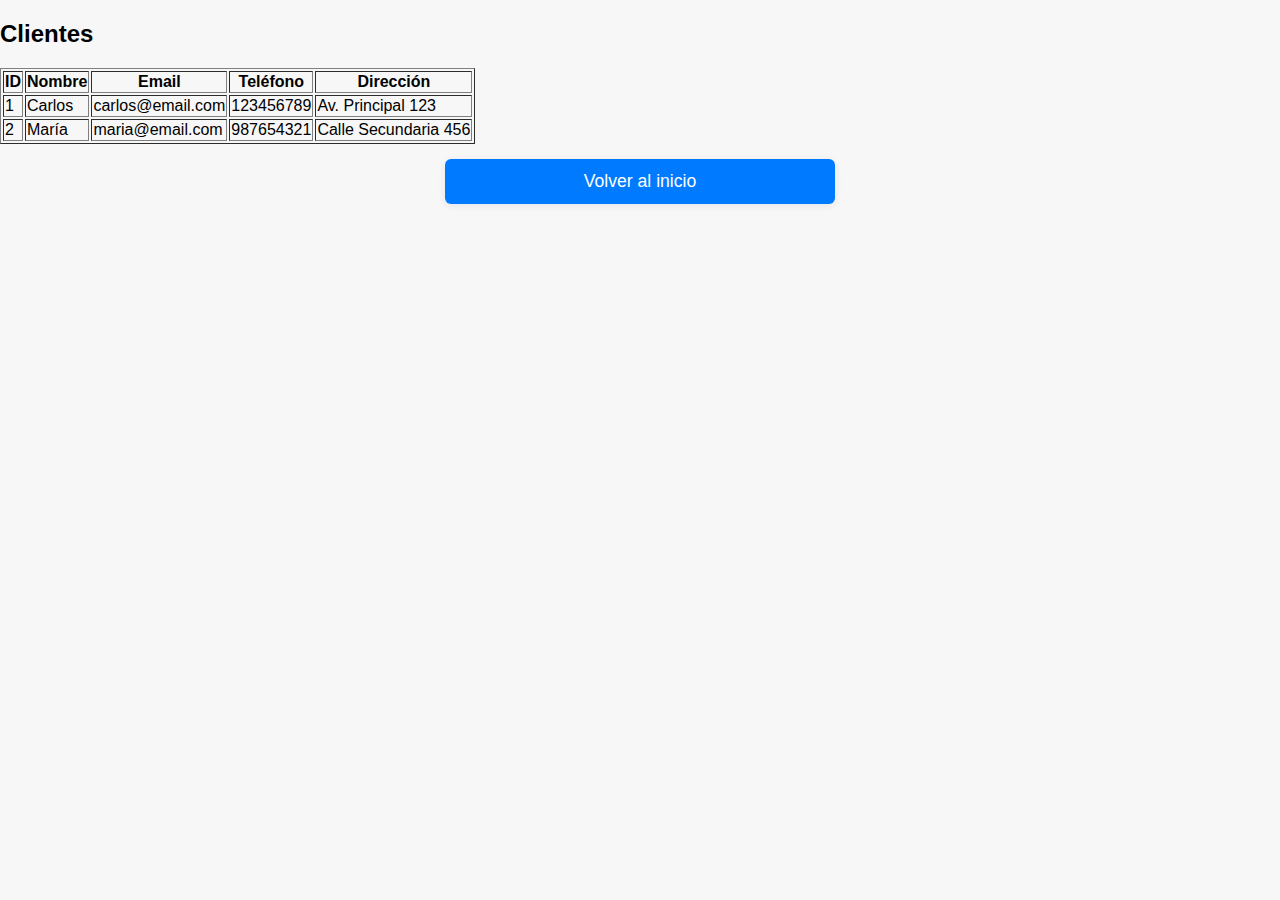
<file: clientes.html>
<!DOCTYPE html>
<html>
<head>
    <title>Clientes</title>
    <meta name="viewport" content="width=device-width, initial-scale=1">
    <link rel="stylesheet" href="estilos.css">
</head>
<body>
    <h2>Clientes</h2>
    <table border="1">
        <tr><th>ID</th><th>Nombre</th><th>Email</th><th>Teléfono</th><th>Dirección</th></tr>
        <tr><td>1</td><td>Carlos</td><td>carlos@email.com</td><td>123456789</td><td>Av. Principal 123</td></tr>
        <tr><td>2</td><td>María</td><td>maria@email.com</td><td>987654321</td><td>Calle Secundaria 456</td></tr>
    </table>
    <a href="index.html">Volver al inicio</a>
</body>
</html>
</file>
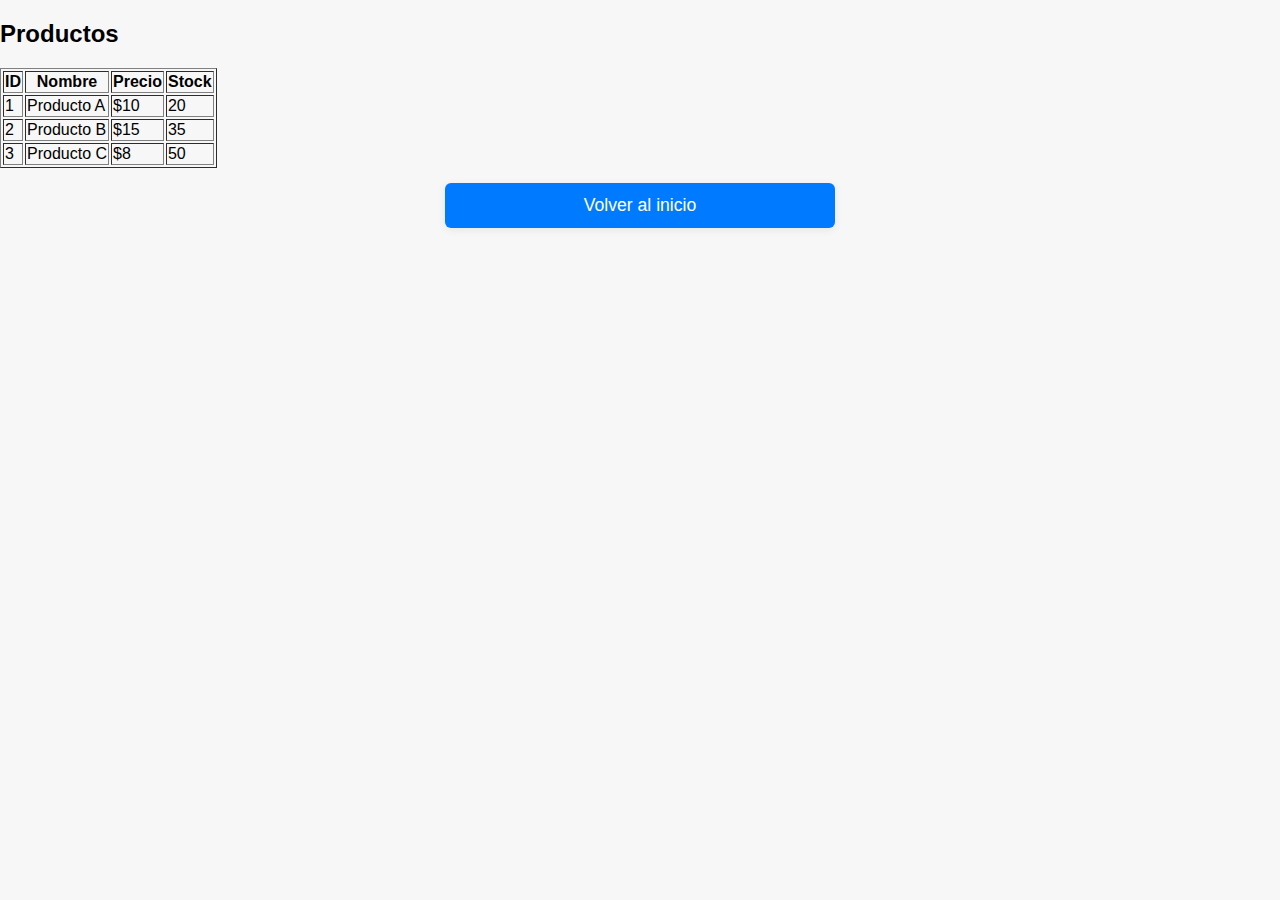
<file: productos.html>
<!DOCTYPE html>
<html>
<head>
    <title>Productos</title>
    <meta name="viewport" content="width=device-width, initial-scale=1">
    <link rel="stylesheet" href="estilos.css">
</head>
<body>
    <h2>Productos</h2>
    <table border="1">
        <tr><th>ID</th><th>Nombre</th><th>Precio</th><th>Stock</th></tr>
        <tr><td>1</td><td>Producto A</td><td>$10</td><td>20</td></tr>
        <tr><td>2</td><td>Producto B</td><td>$15</td><td>35</td></tr>
        <tr><td>3</td><td>Producto C</td><td>$8</td><td>50</td></tr>
    </table>
    <a href="index.html">Volver al inicio</a>
</body>
</html>
</file>
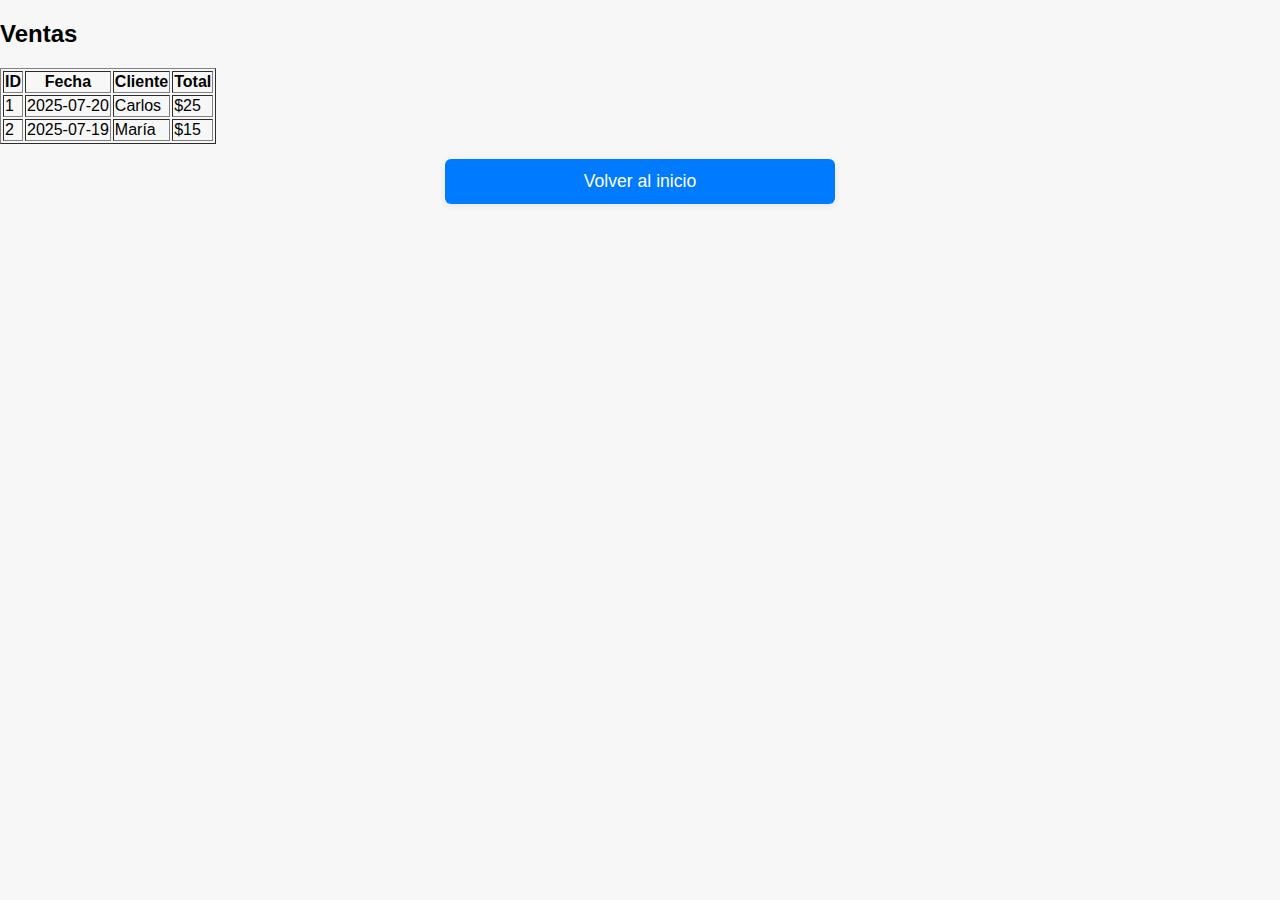
<file: ventas.html>
<!DOCTYPE html>
<html>
<head>
    <title>Ventas</title>
    <meta name="viewport" content="width=device-width, initial-scale=1">
    <link rel="stylesheet" href="estilos.css">
</head>
<body>
    <h2>Ventas</h2>
    <table border="1">
        <tr><th>ID</th><th>Fecha</th><th>Cliente</th><th>Total</th></tr>
        <tr><td>1</td><td>2025-07-20</td><td>Carlos</td><td>$25</td></tr>
        <tr><td>2</td><td>2025-07-19</td><td>María</td><td>$15</td></tr>
    </table>
    <a href="index.html">Volver al inicio</a>
</body>
</html>
</file>
<file: estilos.css>
/* CSS Responsive para la tienda */
body {
    margin: 0;
    padding: 0;
    font-family: Arial, sans-serif;
    background: #f7f7f7;
}

h1 {
    text-align: center;
    margin-top: 30px;
    color: #333;
}

a {
    display: block;
    margin: 15px auto;
    padding: 12px 20px;
    width: 90%;
    max-width: 350px;
    background: #007bff;
    color: #fff;
    text-decoration: none;
    border-radius: 6px;
    text-align: center;
    font-size: 1.1em;
    box-shadow: 0 2px 8px rgba(0,0,0,0.07);
    transition: background 0.2s;
}

a:hover {
    background: #0056b3;
}

@media (max-width: 600px) {
    h1 {
        font-size: 1.5em;
        margin-top: 18px;
    }
    a {
        font-size: 1em;
        padding: 10px 12px;
        max-width: 98%;
    }
}
</file>
